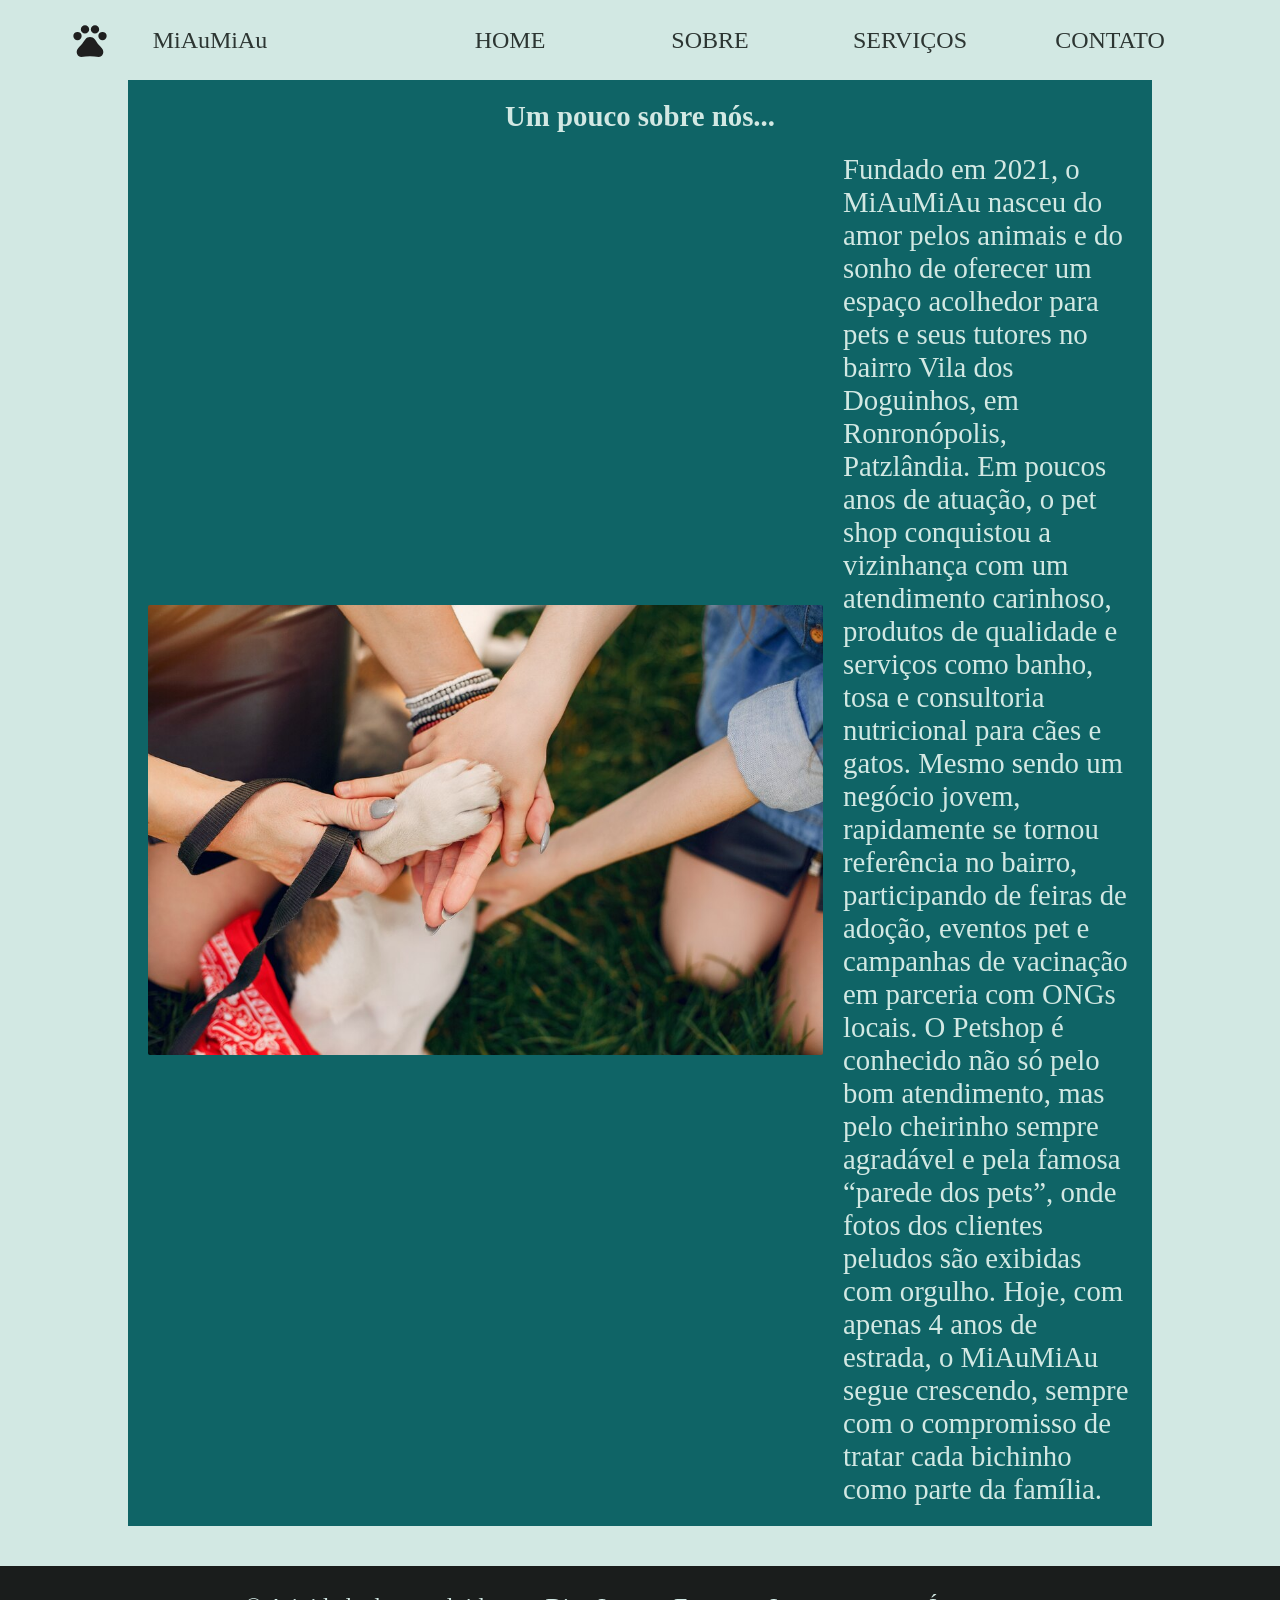
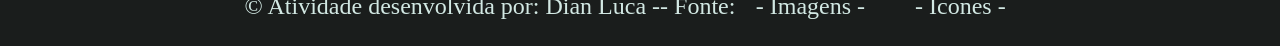
<file: sobre.html>
<!DOCTYPE html>
<html lang="pt-br">
    <head>
        <meta charset="UTF-8" />
        <meta name="viewport" content="width=device-width, initial-scale=1.0" />
        <link rel="stylesheet" href="css/style.css" />
        <link rel="shortcut icon" href="img/icon.svg" type="image/x-icon" />
        <title>Exercício 004 - PET SHOP</title>
    </head>
    <body>
        <header>
            <!-- class="container" -->
            <div class="icon">
                <img src="img/icon.svg" alt="pata de um animal" />
                <p><a href="#">MiAuMiAu</a></p>
            </div>
            <nav>
                <ul>
                    <li><a href="index.html">HOME</a></li>
                    <li><a href="#">SOBRE</a></li>
                    <li><a href="servicos.html">SERVIÇOS</a></li>
                    <li><a href="contato.html">CONTATO</a></li>
                </ul>
            </nav>
        </header>
        
        <section class="sobre container">
            <h1>Um pouco sobre nós...</h1>
            <article>
                <div class="sobre-info">
                    <img
                        src="img/cuidado-animal-1.jpg"
                        alt="Cuidado com animais."
                    />
                    <p>
                        Fundado em 2021, o MiAuMiAu nasceu do amor pelos animais
                        e do sonho de oferecer um espaço acolhedor para pets e
                        seus tutores no bairro Vila dos Doguinhos, em
                        Ronronópolis, Patzlândia. Em poucos anos de atuação, o
                        pet shop conquistou a vizinhança com um atendimento
                        carinhoso, produtos de qualidade e serviços como banho,
                        tosa e consultoria nutricional para cães e gatos. Mesmo
                        sendo um negócio jovem, rapidamente se tornou referência
                        no bairro, participando de feiras de adoção, eventos pet
                        e campanhas de vacinação em parceria com ONGs locais. O
                        Petshop é conhecido não só pelo bom atendimento, mas
                        pelo cheirinho sempre agradável e pela famosa “parede
                        dos pets”, onde fotos dos clientes peludos são exibidas
                        com orgulho. Hoje, com apenas 4 anos de estrada, o
                        MiAuMiAu segue crescendo, sempre com o compromisso de
                        tratar cada bichinho como parte da família.
                    </p>
                </div>
            </article>
        </section>

        <footer>
            <div class="footer container">
                <p>
                    &copy; Atividade desenvolvida por: Dian Luca -- Fonte:
                </p>
                <a href="https://br.freepik.com/">- Imagens -</a>
                <a href="https://fonts.google.com/icons">- Ícones -</a>
            </div>
        </footer>
    </body>
</html>
</file>
<file: css/style.css>
paleta {
    color: #2C3532, #0F6466, #D8B08C, #FFCB9A, #D2E8E3
}


* {
    margin: 0;
    padding: 0;
    box-sizing: border-box;
    font-family: 'Times New Roman', Times, serif;
}


.container {
    max-width: 80%;
    margin: auto;
}


body {
    background-color: #D2E8E3;
}

header {
    /* position: fixed;
    top: 0; /*--- ainda pensando nesta possibilidade*/
    width: 100%;
    height: 80px;
    margin: 0 auto;
    padding: 20px;
    display: flex;
    flex-direction: row;
    justify-content: space-around;
    align-items: center;
    font-size: 1.5em;
    color: #2C3532;
}

ul {
    display: flex;
    flex-direction: row;
    list-style: none;
}

li,
a {
    display: flex;
    flex-direction: row;
    justify-content: center;
    align-items: center;
    text-decoration: none;
    width: 200px;
    height: 40px;
    color: #2C3532;
    border-radius: 1px;
}


li a:hover {
    border-bottom: 1px solid #0F6466;
}

.icon {
    display: flex;
    flex-direction: row;
    align-items: center;
}

.icon>img {
    height: 40px;
}


main>section {
    display: flex;
    flex-direction: row;
    margin-top: 80px;
    min-height: 800px;
    justify-content: center;
    align-items: center;
    font-size: 4em;
    color: #1a1d1c;
}

section>img {
    height: 700px;
}

section {
    display: flex;
    flex-direction: column;
    justify-content: center;
    align-items: center;
    min-height: 700px;
    font-size: 1.2em;
}


article {
    display: flex;
    flex-wrap: wrap;
    align-items: center;
    justify-content: center;
    flex: 1;
    margin-top: 20px;
    gap: 30px;
}

.card {
    display: flex;
    flex-direction: column;
    justify-content: center;
    align-items: center;
    padding: 20px;
    border: 1px solid #0F6466;
    border-radius: 2px;
}

.card h2 {
    width: 400px;
    text-align: center;
}

.card img {
    margin-top: 15px;
    height: 500px;
    border-radius: 2px;
}

article a {
    width: 300px;
    background-color: #2C3532;
    color: #D2E8E3;
    border-radius: 100px;
}

.sobre {
    min-height: 80vh;
    padding: 20px;
    width: 100%;
    background-color: #0F6466;
    color: #D2E8E3;
}

.sobre-info {
    display: flex;
    gap: 20px;
    font-size: 1.5em;
    justify-content: center;
    align-items: center;
}

.sobre-info img {
    height: 450px;
    border-radius: 2px;
}

footer {
    display: flex;
    flex-direction: row;
    margin-top: 40px;
    background-color: #1a1d1c;
    color: #D2E8E3;
    font-size: 1.5em;
}

.footer {
    display: flex;
    flex-direction: row;
    justify-content: center;
    align-items: center;
    padding: 20px;
}

footer a {
    color: #D2E8E3;
    width: 150px;
}

section a:hover,
footer a:hover {
    background-color: #1a1d1c;
    color: #D8B08C;
}

img {
    object-fit: cover;
}

.local-img {
    width: 100%;
    height: 700px;
}

.local-info,
.local-item {
    display: flex;
    flex-direction: row;
    gap: 15px;
}

@media (max-width: 768px) {
    header {
        flex-direction: column;
        font-size: 40px;
        height: 100%;
    }

    ul {
        flex-direction: column;
        margin-top: 20px;
    }

    li {
        margin-top: 15px;
        width: 90vw;
        border-bottom: 1px solid #0F6466;
    }

    main>section,
    section,
    article,
    .local-info,
    .sobre-info {
        display: flex;
        flex-direction: column;
    }

    .footer {
        flex-direction: column;
        font-size: 1em;
    }

    .local-info {
        font-size: 1.2em;
    }

    img {
        width: 100%;
    }

    .sobre {
        margin-top: 20px;
    }

    .local-item img {
        height: 27px;
        width: 24px;
    }
}
</file>
